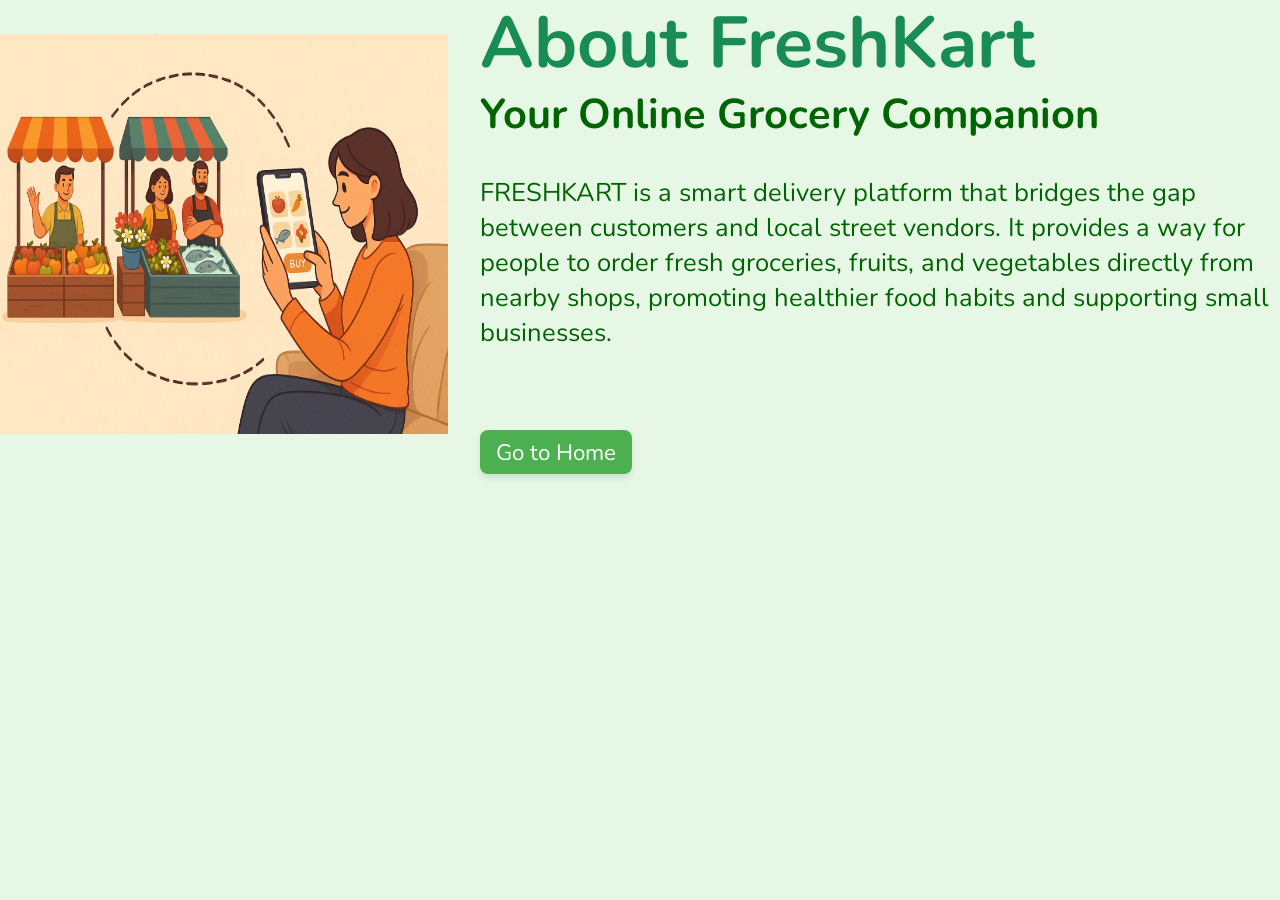
<file: frontend/about.html>
<!DOCTYPE html>
<html lang="en">
<head>
  <meta charset="UTF-8" />
  <meta name="viewport" content="width=device-width, initial-scale=1.0"/>
  <title>About - FreshKart</title>
  <link rel="stylesheet" href="main.css" />
  
</head>
<body>

  <!-- ABOUT SECTION ONLY -->
  <section class="about" id="about">
    <div class="about-img">
        <img src="image/about-img.png" alt="FreshKart Overview Image" height="400">
    </div>
    
    <div class="about-content">
        <h2 class="heading">About <span>FreshKart</span></h2>
        <h3>Your Online Grocery Companion</h3>
        <p>FRESHKART is a smart delivery platform that bridges the gap between customers and local street vendors. It provides a way for people to order fresh groceries, fruits, and vegetables directly from nearby shops, promoting healthier food habits and supporting small businesses.</p>

        <!-- Go to Home Button -->
        <a href="index.html" class="go-home-btn">Go to Home</a>
    </div>
  </section>

</body>
</html>
</file>
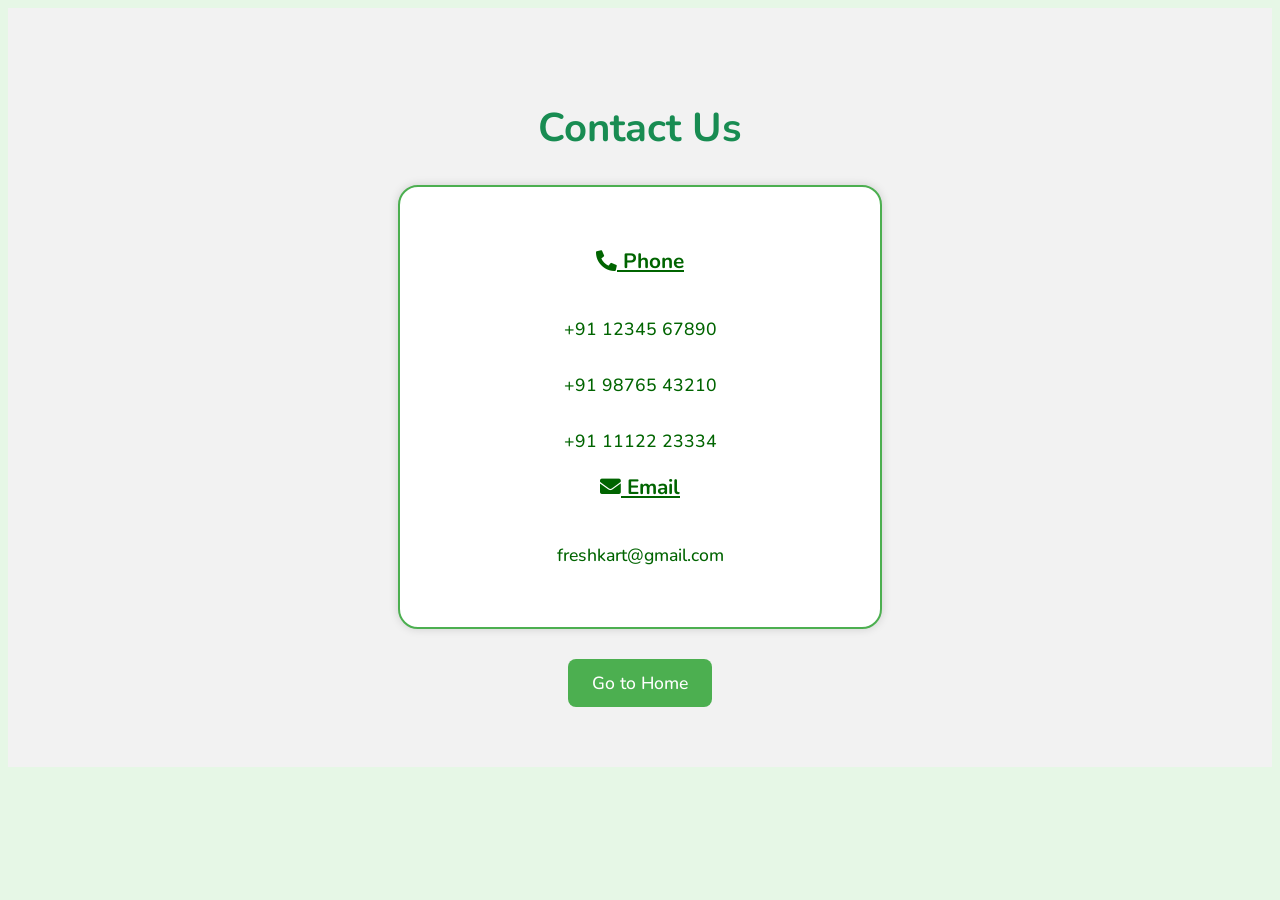
<file: frontend/contact.html>
<!DOCTYPE html>
<html lang="en">
<head>
  <meta charset="UTF-8" />
  <meta name="viewport" content="width=device-width, initial-scale=1.0"/>
  <title>FreshKart | Contact</title>
  <link rel="stylesheet" href="https://cdnjs.cloudflare.com/ajax/libs/font-awesome/6.7.2/css/all.min.css" integrity="sha512-Evv84Mr4kqVGRNSgIGL/F/aIDqQb7xQ2vcrdIwxfjThSH8CSR7PBEakCr51Ck+w+/U6swU2Im1vVX0SVk9ABhg==" crossorigin="anonymous" referrerpolicy="no-referrer" />
  <link rel="stylesheet" href="contact.css" />
  <!-- Boxicons CDN -->
  <link href="https://unpkg.com/boxicons@2.1.4/css/boxicons.min.css" rel="stylesheet" />
  <!-- Font Awesome CDN for icons -->
<link
rel="stylesheet"
href="https://cdnjs.cloudflare.com/ajax/libs/font-awesome/5.15.4/css/all.min.css"
/>

</head>
<body>

  <!-- ======= Contact Section ======= -->
<section id="contact" class="contact-section">
  <h2 class="contact-title">Contact Us</h2>

  <div class="contact-card">
    <p class="contact-info">
      <strong><i class="fas fa-phone-alt"></i> Phone</strong><br />
      <a href="tel:+911234567890">+91 12345 67890</a><br />
      <a href="tel:+919876543210">+91 98765 43210</a><br />
      <a href="tel:+911112223334">+91 11122 23334</a>
    </p>
    <p class="contact-info">
      <strong><i class="fas fa-envelope"></i> Email</strong><br />
      <a href="mailto:freshkart@gmail.com">freshkart@gmail.com</a>
    </p>
  </div>

  <!-- Go to Home Button OUTSIDE the contact card -->
  <a href="index.html" class="home-button">Go to Home</a>
</section>




</body>
</file>
<file: frontend/main.css>
@import url('https://fonts.googleapis.com/css2?family=Nunito:ital,wght@0,200..1000;1,200..1000&display=swap');
* {
    margin: 0;
    padding: 0;
    box-sizing: border-box;
}
:root {
    --bg-color: #e6f7e6;        /* Light green background */
    --snd-bf-color: #d4f0d4;    /* Secondary background color */
    --Title-color:rgb(24, 140, 82);/* light green text */
    --text-color: #006400;      /* Dark green text */
    --glow-color: #59B2F4;      /* Accent blue for hover effects */

  }
  

body {
    font-family: "Nunito", serif;
    background-color: #e6f7e6;
}

/* head */
.navbar {
    position: fixed;
    top: 0;
    left: 0;
    width: 100%;
    padding: 2rem 9%;
    background-color: #d4f0d4;
    padding: 15px 30px;
    display: flex;
    justify-content: space-between;
    align-items: center;
    z-index: 100;
}
.navbar a{
font-size: 1.5rem;
    color: var(--text-color);
    margin-left: 4rem;
    font-weight: 700;
}
.logo {
    font-family: 'caveat brush', cursive;
    font-size: 24px;
    font-weight: bold;
    color: #006400;
}

.nav-links {
    list-style: none;
    display: flex;
    gap: 20px;
}

.nav-links a {
    text-decoration: none;
    color: #006400;
    font-size: 18px;
}

.login-btn, .register-btn {
    background: none;
    border: 2px solid --Title-color;
    padding: 5px 15px;
    border-radius: 20px;
    font-size: 16px;
    cursor: pointer;
    color: var(--main-color);
    transition: all 0.3s ease;
}

/* multiple text-Welcome To ! */
.multiple-text {
    font-size: 40px;
    color: rgb(24, 140, 82);
    font-family: 'Caveat Brush', cursive;
}

/* Cards */
.cards-container {
    display: flex;
    justify-content: center;
    align-items: center;
    gap: 30px;
    padding: 50px;
    flex-wrap: wrap;
}


.card {
    background-color: white;
    padding: 20px;
    width: 400px;
    text-align: center;
    border-radius: 15px;
    box-shadow: 0 4px 8px rgba(0,0,0,0.1);
}
.card:hover {
    border: 2px solid var(--main-color);
    transform: scale(1.02);
    box-shadow: 0 0 15px var(--main-color);
}


.card-img {
    width: 100%;
    height: 180px;
    object-fit: contain;
    margin-bottom: 15px;
}

.card-button {
    background-color: #008080;
    color: white;
    border: none;
    padding: 10px 15px;
    border-radius: 25px;
    font-size: 16px;
    margin-top: 10px;
    cursor: pointer;
}


.card-button:hover {
    background-color: #006666;
    box-shadow: 0 0 10px var(--glow-color),
                0 0 20px var(--glow-color),
                0 0 30px var(--glow-color);
    transform: scale(1.05);
}



.footer { 
    display: flex;
    justify-content: space-between;
    align-items: center;
    flex-wrap: wrap;
    padding: 2rem 9%;
    background-color: #d4f0d4;
    color: var(--text-color)
}

.footer-text {
    font-size: 1.6rem;
    color:#006400 /* matches your branding */
}

.footer-iconTop {
    display: inline-flex;
    justify-content: center;
    align-items: center;
    padding: .8rem 1rem;
    background:#4CAF50;
    border-radius: .8rem;
    transition: .5s ease;
}

.footer-iconTop a i {
    font-size: 2.4rem;
    color:var(--text-color);
}

.footer-iconTop a:hover {
    box-shadow: 0 0 1rem var(--main-color);
}



#divh1
{
    padding-top: 100px;
    font-family: 'Caveat Brush', cursive;
    font-size: 40px;
    color:rgb(24, 140, 82);
}
#divp
{
    opacity: 0;
    transform: translateX(-100px);
    animation: slideInLeft 2s forwards;
    text-align: center;
    padding-bottom: 50px;
}
@keyframes slideInLeft {
    to {
        opacity: 1;
        transform: translateX(0);
    }
}
.divtitle
{
    font-family: 'Pacifico', cursive; 
    font-size: 60px;
    color:rgb(24, 140, 82);
    opacity: 0;
    animation: fadeIn 4s forwards;
    text-align: center;
    margin-top:0px;
    padding-top:0px;
}
@keyframes fadeIn {
    to {
        opacity: 1;
    }
}
/* Forms for Vendor and Customer */
.form-container {
    display: none;
    background: white;
    padding: 30px;
    width: 400px;
    margin: 20px auto;
    border-radius: 15px;
    box-shadow: 0 4px 8px rgba(0,0,0,0.2);
}

.form-container input {
    width: 90%;
    padding: 10px;
    margin: 10px 0;
    border: 1px solid #ccc;
    border-radius: 8px;
}

.form-container button {
    background-color: #008080;
    color: white;
    border: none;
    padding: 10px 20px;
    margin-top: 10px;
    border-radius: 25px;
    cursor: pointer;
}

.form-container button:hover {
    background-color: #006666;
}
/* ABOUT  SECTION */
.about{
    display: flex;
    justify-content: center;
    align-items: center;
    gap: 2rem;
    background: var(--bg-color)
}
.about-img img{
    width:35vw
}

.heading{
    text-align: center;
    font-size: 4.5rem;
}
.about-content h2{
    text-align: left;
    line-height: 1.2;
    color: var(--Title-color);
}
.about-content h3{
    font-size: 2.6rem;
    color: #006400;

}
.about-content p{
    font-size: 1.6rem;
    margin: 2rem 0 3rem;
    color:var(--text-color);
}
html {
    scroll-behavior: smooth;
}

/* ABOUT SECTION - GO TO HOME BUTTON */
.go-home-btn {
    display: inline-block;
    margin-top: 2rem;
    padding: 0.4rem 1rem;
    font-size: 1.4rem;
    background-color: #4CAF50;
    color: white;
    border: none;
    border-radius: 8px;
    text-decoration: none;
    transition: all 0.3s ease;
    box-shadow: 0 4px 6px rgba(0, 0, 0, 0.1);
  }

  .go-home-btn:hover {
    background-color: #388E3C;
    transform: scale(1.05);
    box-shadow: 0 6px 12px rgba(0, 0, 0, 0.15);
  }
</file>
<file: frontend/contact.css>
@import url('https://fonts.googleapis.com/css2?family=Nunito:ital,wght@0,200..1000;1,200..1000&display=swap');
body {
  font-family: "Nunito", serif;
  background-color: #e6f7e6;
  }
  

  :root {
    --bg-color: #e6f7e6;        /* Light green background */
    --snd-bf-color: #d4f0d4;    /* Secondary background color */
    --Title-color:rgb(24, 140, 82);/* light green text */
    --text-color: #006400;      /* Dark green text */
    --glow-color: #59B2F4;      /* Accent blue for hover effects */

  }
/* CONTACT SECTION */
.contact-section {
  display: flex;
  flex-direction: column;
  align-items: center;
  padding: 60px 20px;
  background-color: #f2f2f2;
}

.contact-title {
  font-size: 2.5rem;
  color:var(--Title-color);
  margin-bottom: 30px;
  text-align: center;
  
}

.contact-card {
  background: #ffffff;
  padding: 40px;
  border-radius: 20px;
  box-shadow: 0 0 10px rgba(0,0,0,0.15);
  max-width: 400px;
  width: 100%;
  text-align: center;
  border: 2px solid #4CAF50;
}

.contact-info {
  margin: 20px 0;
  font-size: 1.1rem;
  color: #333;
}

.contact-info strong {
  display: block;
  font-size: 1.3rem;
  margin-bottom: 10px;
  color:var(--text-color);
  text-decoration:underline
}

.contact-info a {
  display: block;
  color: var(--text-color);
  text-decoration: none;
  margin-top: 8px;
  transition: 0.3s ease;
  font-weight: 500;
}

.contact-info a:hover {
  color: #4CAF50;
  text-shadow: 0 0 8px #4CAF50, 0 0 12px #4CAF50;
  
}

/* Home Button Style (Outside the card) */
.home-button {
  display: inline-block;
  margin-top: 30px;
  padding: 12px 24px;
  background-color: #4CAF50;
  color: white;
  text-decoration: none;
  font-size: 1.1rem;
  border-radius: 8px;
  transition: 0.3s ease;
  font-weight: 500;
}

.home-button:hover {
  background-color: #45a049;
  box-shadow: 0 0 10px #4CAF50, 0 0 20px #4CAF50;
}
</file>
